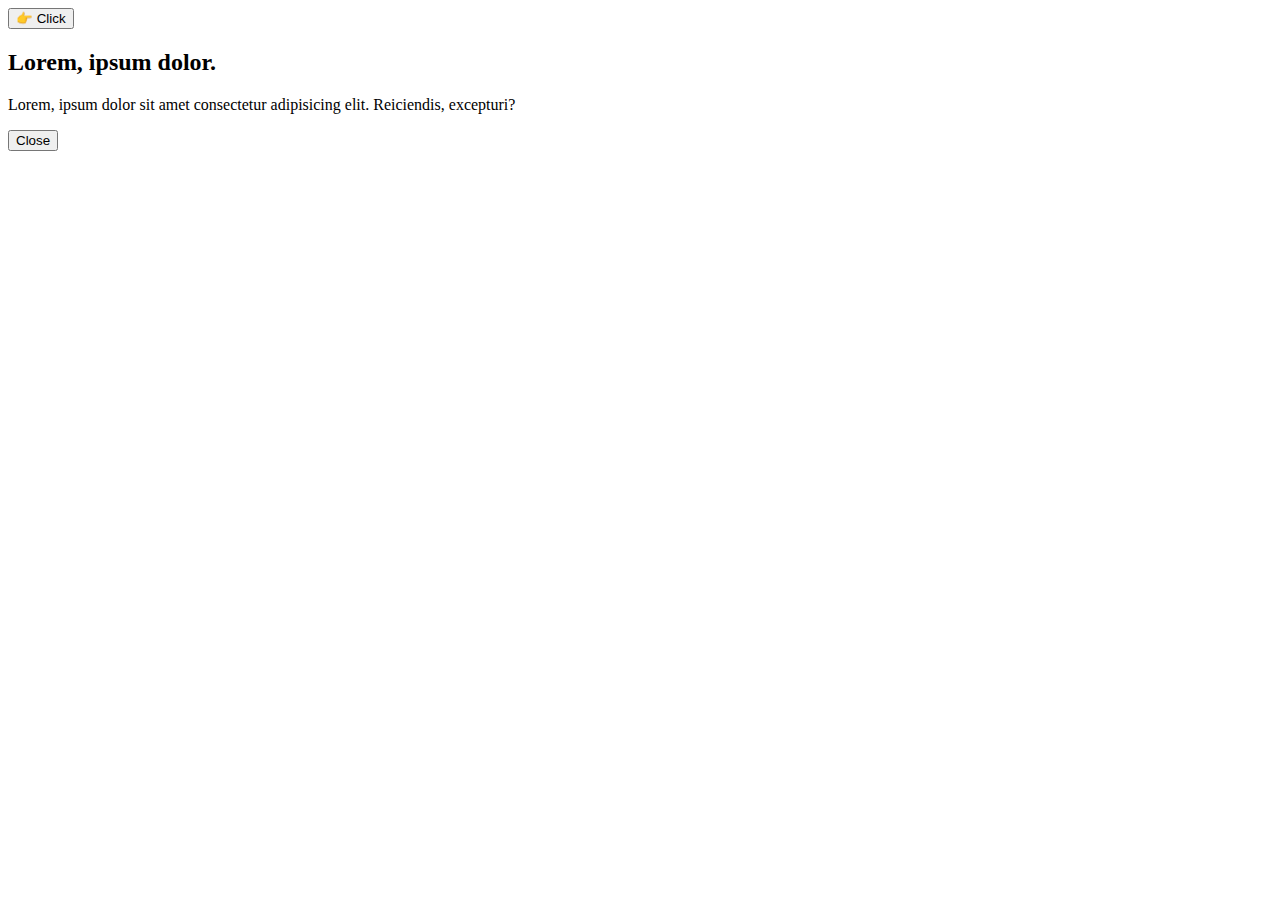
<file: react_practice/index.html>
<!DOCTYPE html>
<html lang="en">
  <head>
    <meta charset="UTF-8" />
    <meta http-equiv="X-UA-Compatible" content="IE=edge" />
    <meta name="viewport" content="width=device-width, initial-scale=1.0" />
    <link rel="stylesheet" href="style.css" />
    <title>Document</title>
  </head>
  <body>
    <button class="open">👉 Click</button>

    <div class="container">
      <div class="modal">
        <h2>Lorem, ipsum dolor.</h2>
        <p>
          Lorem, ipsum dolor sit amet consectetur adipisicing elit. Reiciendis,
          excepturi?
        </p>
        <button class="close">Close</button>
      </div>
    </div>

    <script src="./index.js"></script>
  </body>
</html>
</file>
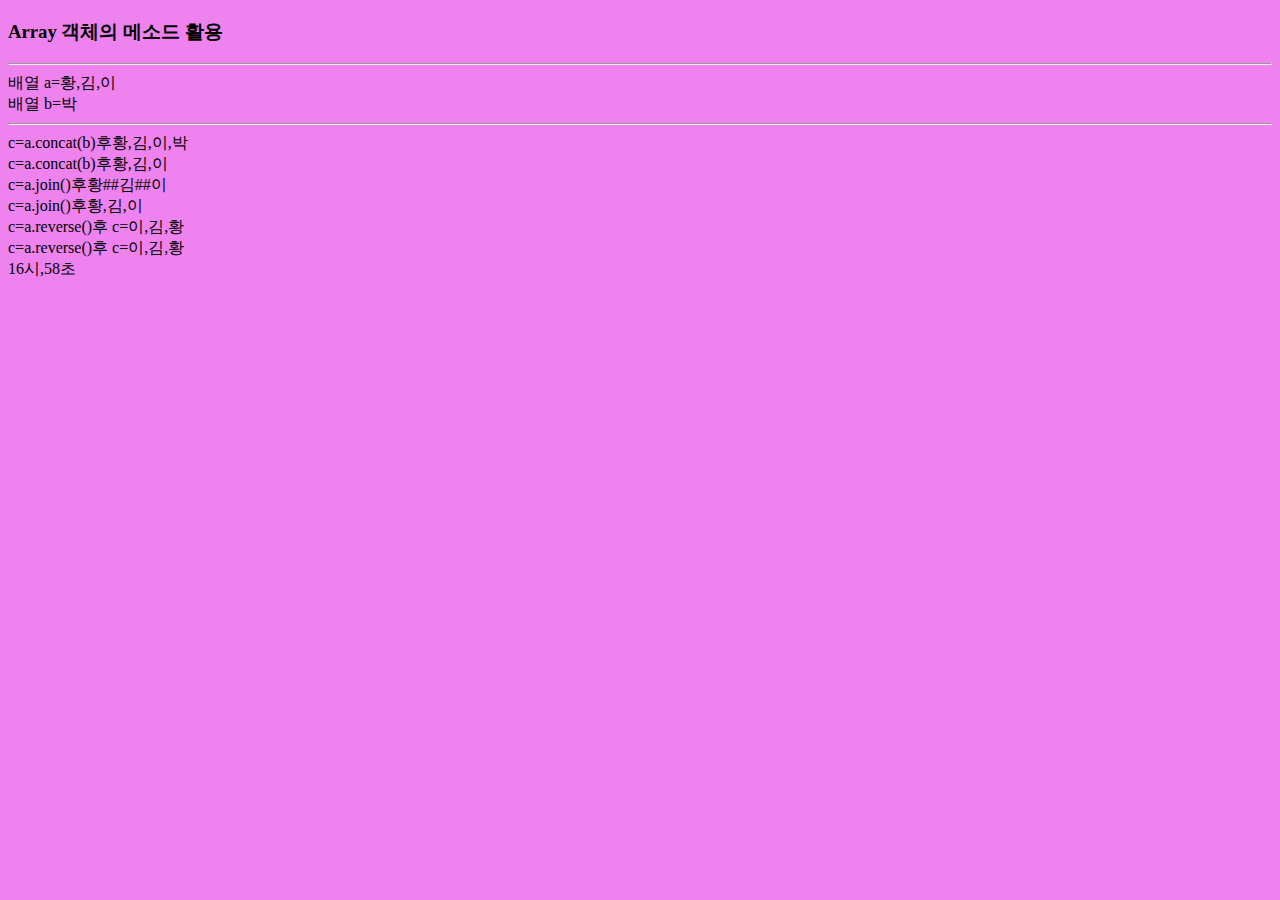
<file: html_css_js/day5.html>
<!DOCTYPE html>
<html>
<head><title>Array객체의 메소드활용</title>
	<script>
		function pr(msg,arr){
			document.write(msg+arr.toString()+"<br>");
		}
	</script>
</head>
<body>
<h3>Array 객체의 메소드 활용</h3>
<hr>
<script>
	var a = new Array("황","김","이");
	var b = new Array("박");
	var c;

	pr("배열 a=", a);
	pr("배열 b=",b);
	document.write("<hr>");

	c=a.concat(b);
	pr("c=a.concat(b)후",c);
	pr("c=a.concat(b)후",a);

	c=a.join("##");
	pr("c=a.join()후",c);
	pr("c=a.join()후",a);

	c=a.reverse();
	pr("c=a.reverse()후 c=",c);
	pr("c=a.reverse()후 c=",a);


	var current = new Date();
	if(current.getSeconds()%2 ==0)
		document.body.style.backgroundColor="violet";
	else
		document.body.style.backgroundColor="lightskyblue";

	document.write(current.getHours(),"시,");
	document.write(current.getSeconds(),"초<br>");
</script>
</body></html>
</file>
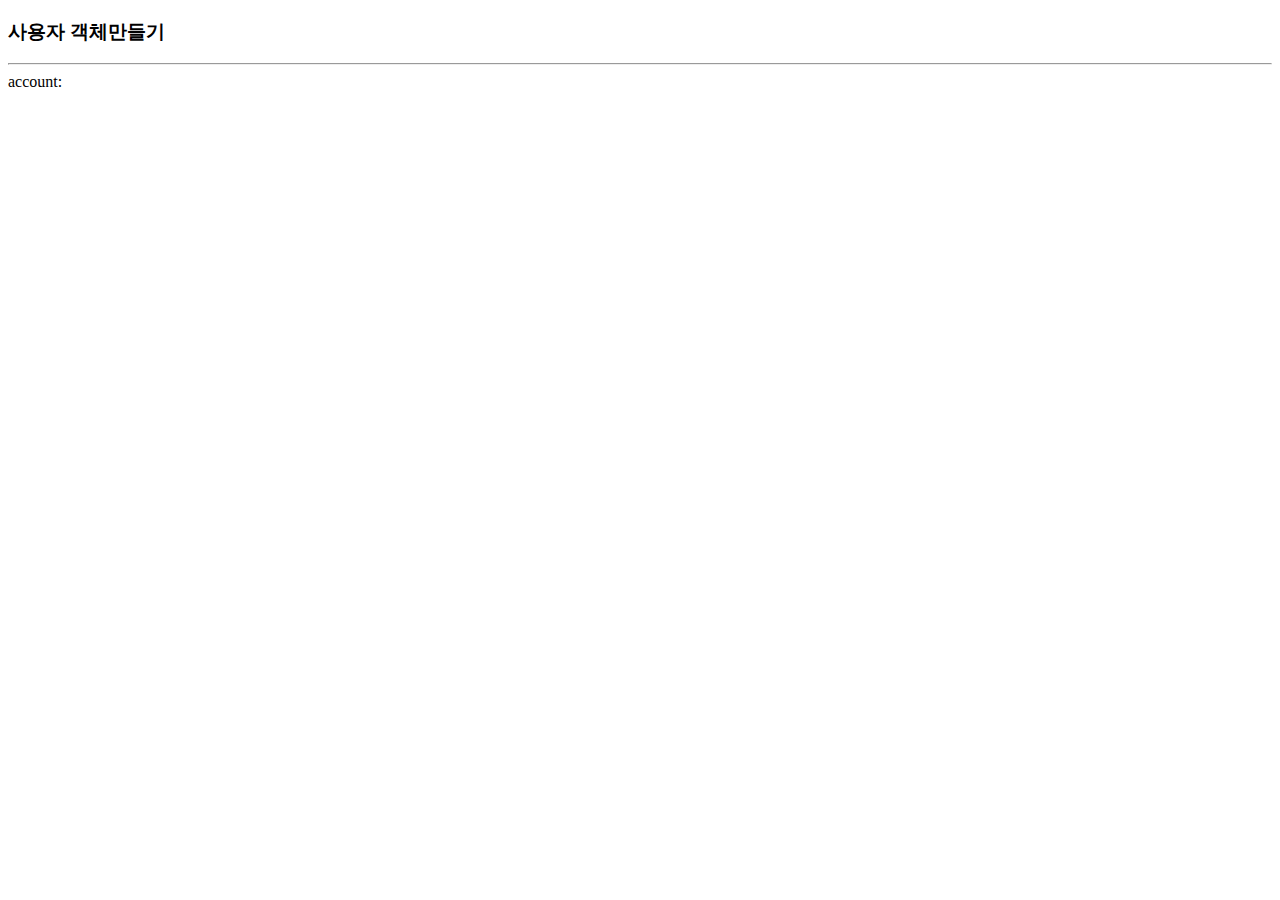
<file: html_css_js/day6.html>
<!DOCTYPE html>
<html>
<head><title>new object()로 사용자 객체 만들기</title>
	<script>
		function inquiry(){
			return this.balance;
		}
		function deposit(money){
			this.balance += money;
		}
		function withdraw(money){
			this.balance -= money;
			return money;
		}

		var account new Object();
		account.owner = "김태재";
		account.code = "111";
		account.balance = 35000;
		account.inquiry = inquiry;
		account.deposit = deposit;
		account.withdraw = withdraw;
		</script></head>
<body>
<h3>사용자 객체만들기</h3>
<hr>
<script>
	document.write("account:");
	document.write(account.owner+",");
	document.write(account.code+",");
	document.write(account.balance+"<br>");

	account.deposit(10000);
	document.write("10000원 저금 후 잔액은" + account.inquiry()+"<br>");
	account.withdraw(5000);
	document.write("5000원 인출후 잔액은" + account.inquiry()+"<br>");
	</script>
	</body>
	</html>
</file>
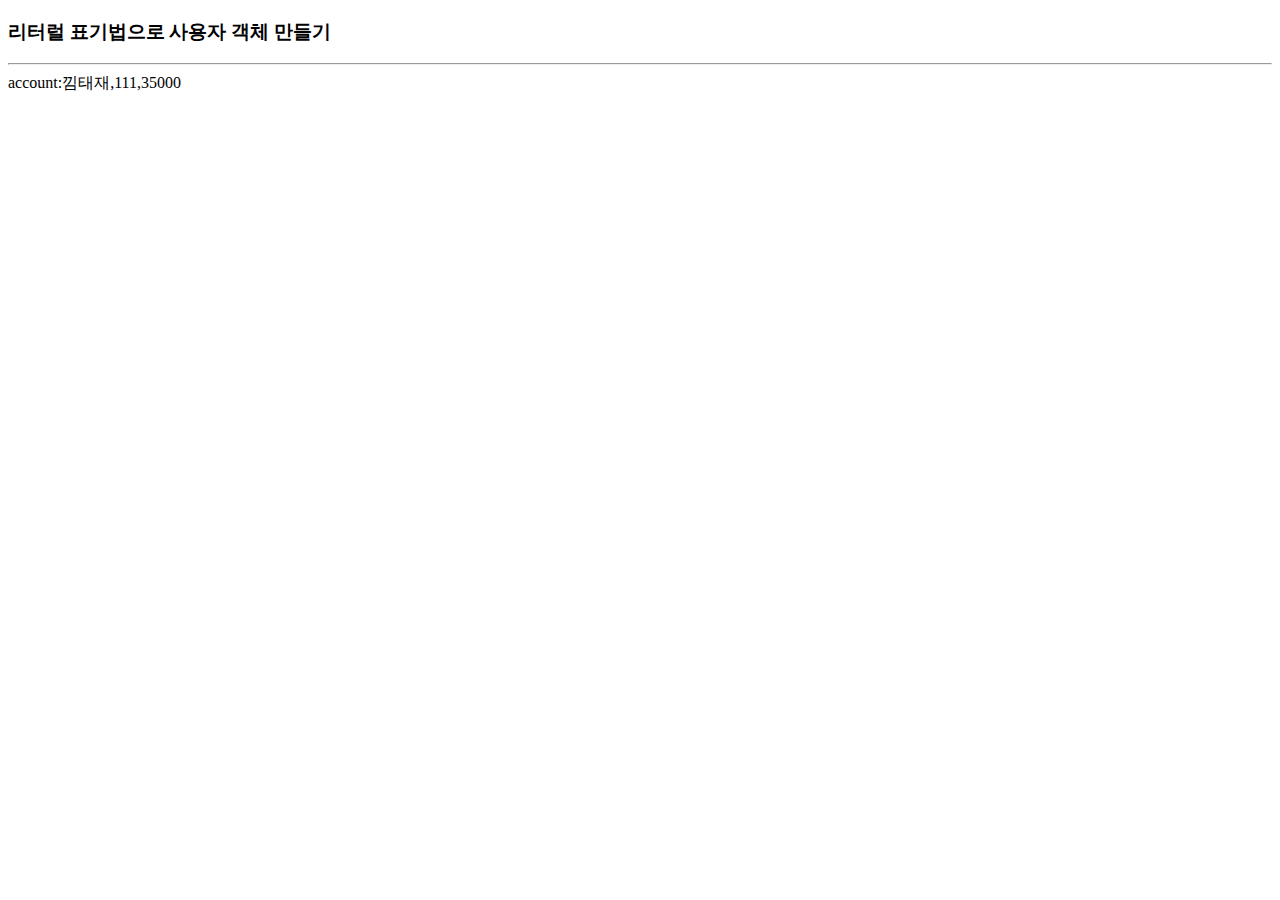
<file: html_css_js/day6_1.html>
<!DOCTYPE html>
<html>
<head><title>리터럴 표기법으로 사용자 객체 만들기</title>
<script>
	var account={
		owner:"낌태재",
		code:"111",
		balance:35000,

		inquiry: function(){
			return this.balance;
		},
		deposit: function(){
			this.balance += money;
	
		},
		withdraw:function(money){
			this.balance -= money;
			return money;
		}
	};
</script></head>
<body>
	<h3>리터럴 표기법으로 사용자 객체 만들기</h3>
	<hr>
	<script>
	document.write("account:");
	document.write(account.owner+",");
	document.write(account.code+",");
	document.write(account.balance+"<br>");

	account.deposit(10000);
	document.write("10000원 저금 후 잔액은" + account.inquiry()+"<br>");
	account.withdraw(5000);
	document.write("5000원 인출후 잔액은" + account.inquiry()+"<br>");
	</script>
	</body>
	</html>
</file>
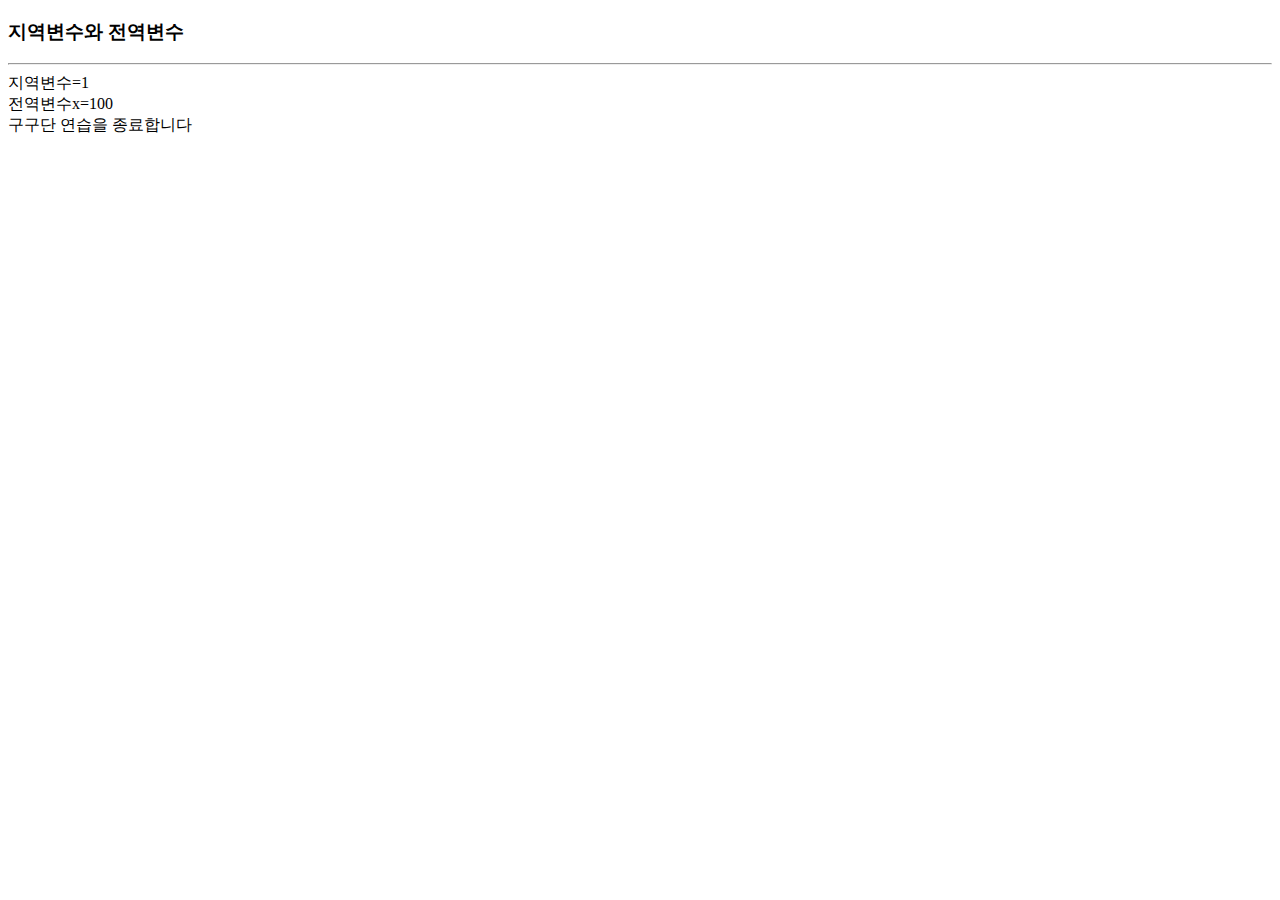
<file: html_css_js/iframe1.html>
<!DOCTYPE html>
<html>
<head>
	<title>첫번째 iframe</title>
<style>

#down:hover{
	position: relative;
	left:20px;
	top:20px;
	background:green;
}
#up:hover{
	position :relative;
	right : 20px;
	bottom: 20px;
	background: green;
}
#float{
	float :right;
	border:1px dotted black;
	width : 8em;
	padding :0.25em;
	margin:1em;
}
</style>
<script>
	function randomInt(){
		return Math.floor(Math.random()*9)+1;
	}
</script>
</head>
<body>
	<h3>지역변수와 전역변수</h3>
<hr>
<script>
var x=100;

function f(){
	var x=1;
	
	document.write("지역변수="+x);
	document.write("<br>");
	document.write("전역변수x="+this.x);
	document.write("<br>");
}
f();
var ques = randomInt()+"*"+ randomInt();
var user = prompt(ques+"값은 얼마입니까?",0);
if(user==null){
	document.write("구구단 연습을 종료합니다");
}
else{
	var ans = eval(ques);
	if(ans==user)
		document.write("정답!");
	else
		document.write("아니오");
	document.write(ques+"="+"<strong>"+ans+"</strong>입니다<br>");
}
</script>



</body></html>
</file>
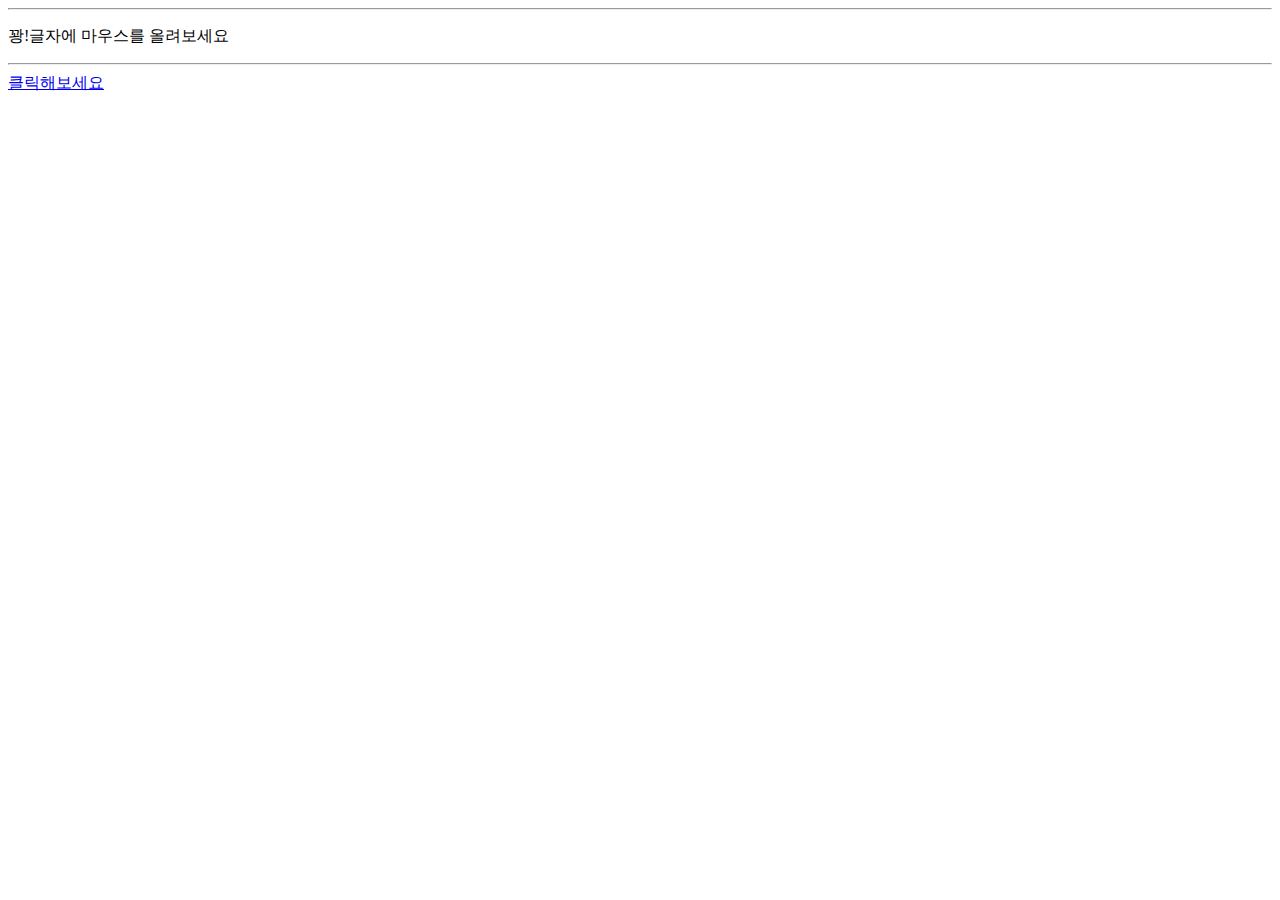
<file: html_css_js/iframe2.html>
<!DOCTYPE html>
<html>
<head>
	<title>전환</title>
<script>
	function over(obj){
		obj.src="./baseball.jpg";

	}
</script>

<style>
	span{
		transition:font-size 2s;
	}
	span:hover{
		font-size:500%;
	}
</style>
</head>
<body>
<hr>
<p><span>꽝!</span>글자에 마우스를 올려보세요</p>
<hr>
<a href="javascript:alert('클릭하셨나요?')">클릭해보세요</a>
	
</body></html>
</file>
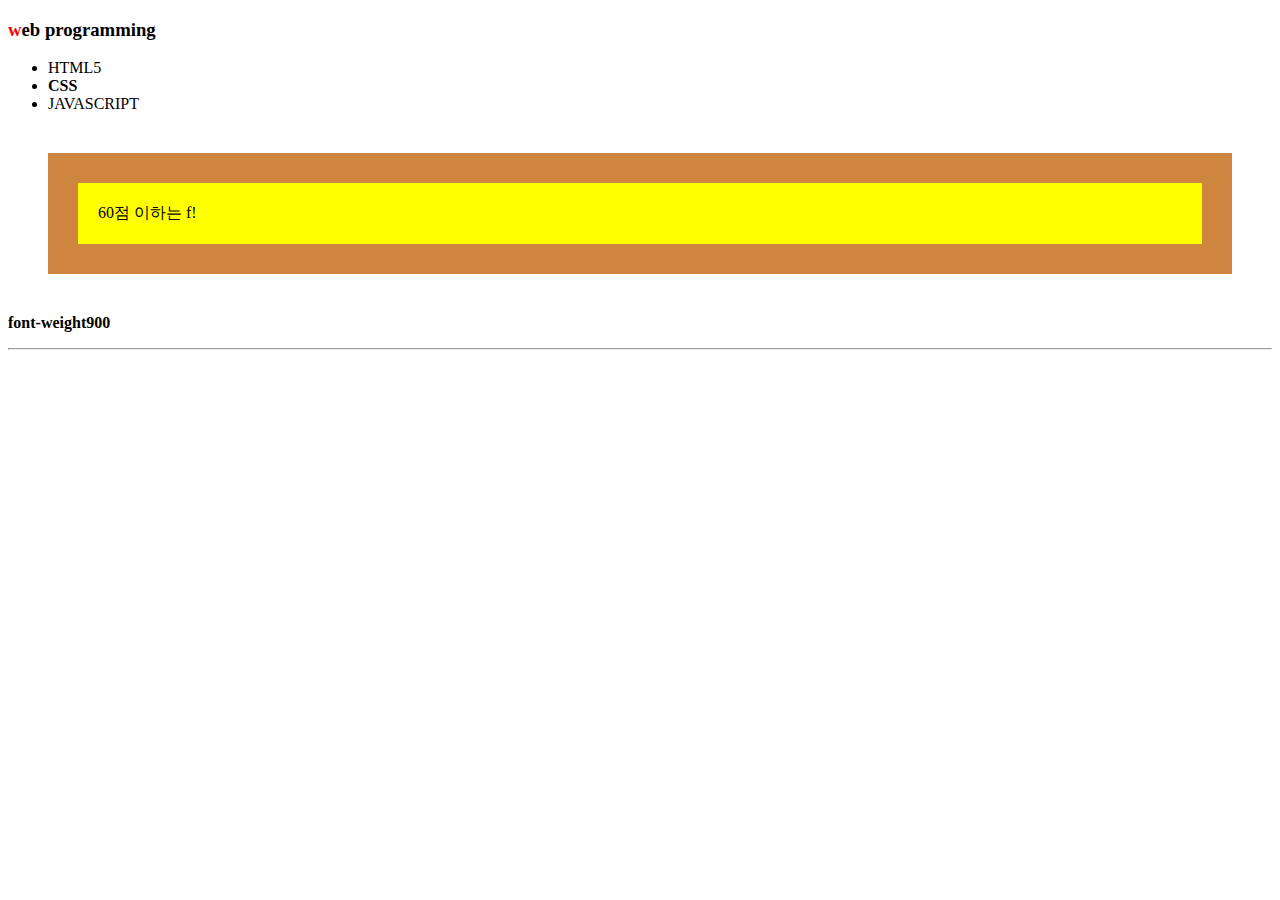
<file: html_css_js/test2.html>
<!DOCTYPE html>
<html>
<head>
	<title>툴팁 달기</title>
<style>
	@import url(mystyle.css);
</style>

</head>
<body >
	<h3>web programming</h3>
<ul>
	<li>HTML5</li>
	<li><strong>CSS</strong></li>
	<li>JAVASCRIPT</li>
</ul>
<div class="box">60점 이하는 f!</div>
<p style="font-weight:900">font-weight900</p>
<hr>	
</body>
</html>
</file>
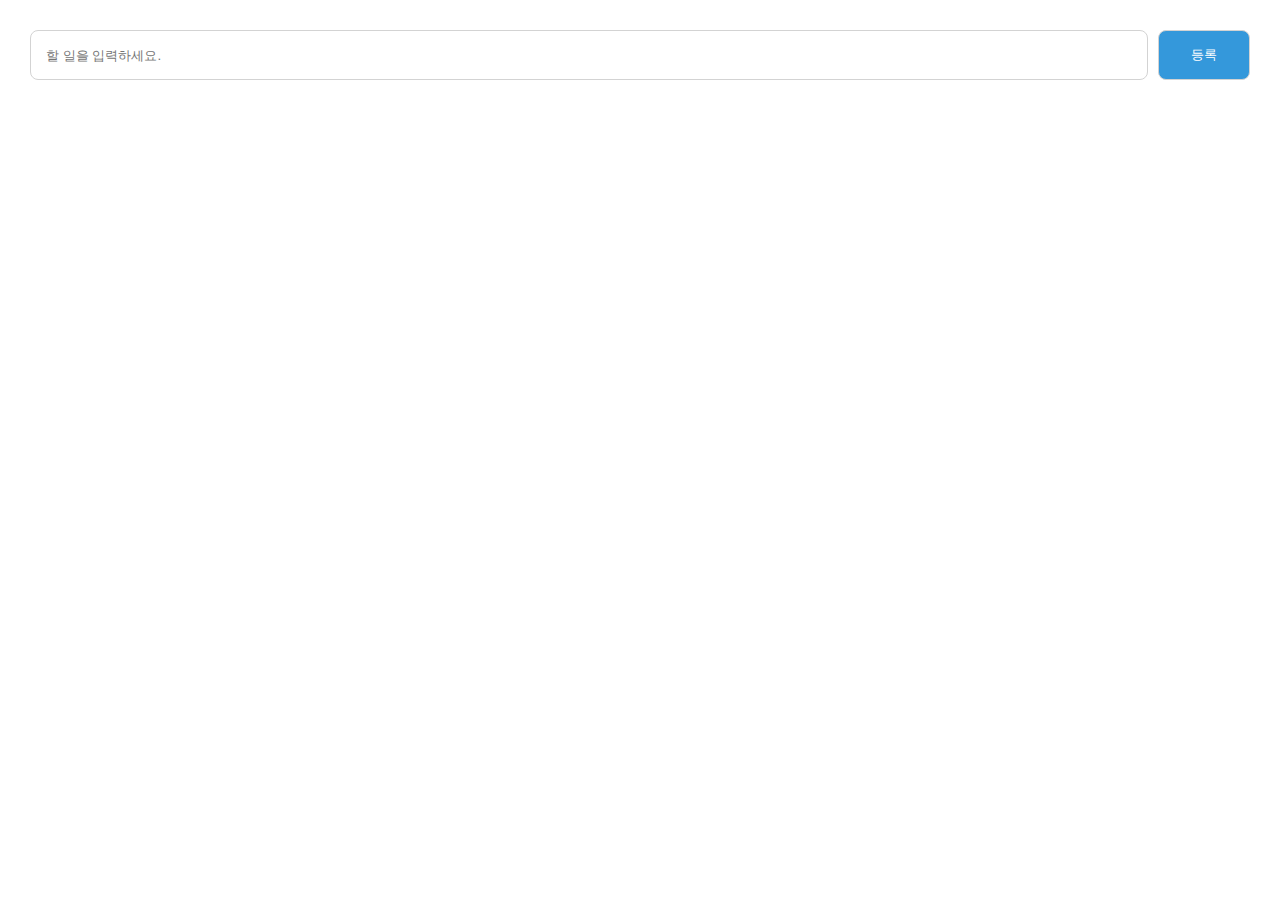
<file: react_practice/todo.html>
<!DOCTYPE html>
<html lang="en">
  <head>
    <meta charset="UTF-8" />
    <meta http-equiv="X-UA-Compatible" content="IE=edge" />
    <meta name="viewport" content="width=device-width, initial-scale=1.0" />
    <link rel="stylesheet" href="todo.css" />
    <title>Document</title>
  </head>
  <body>
    <form>
      <input type="text" placeholder="할 일을 입력하세요." />
      <button>등록</button>
    </form>

    <ul></ul>

    <script src="./todo.js"></script>
  </body>
</html>
</file>
<file: react_practice/style.css>
/** {
    margin: 0;
    padding: 0;
    box-sizing: border-box;
  }
  
  body {
    font-family: -apple-system, BlinkMacSystemFont, 'Segoe UI', Roboto, Oxygen,
      Ubuntu, Cantarell, 'Open Sans', 'Helvetica Neue', sans-serif;
    display: flex;
    height: 100vh;
    flex-direction: column;
    justify-content: center;
    align-items: center;
  }
  
  button {
    height: 50px;
    border-radius: 15px;
    border: none;
    width: 200px;
    color: white;
    background-color: #3498db;
    cursor: pointer;
    font-size: 1rem;
  }
  
  button:hover {
    background-color: #2980b9;
  }
  
  .container {
    position: absolute;
    top: 0;
    left: 0;
    width: 100vw;
    height: 100vh;
    display: none;
    flex-direction: column;
    justify-content: center;
    align-items: center;
  }
  
  .modal {
    display: flex;
    flex-direction: column;
    justify-content: center;
    align-items: center;
    max-width: 80%;
    row-gap: 15px;
    padding: 30px;
    border: 1px solid lightgray;
    border-radius: 7px;
    box-shadow: 3px 5px 15px rgba(0, 0, 0, 0.2);
  }*/
</file>
<file: react_practice/todo.css>
* {
    margin: 0;
    padding: 0;
    box-sizing: border-box;
  }
  
  body {
    font-family: -apple-system, BlinkMacSystemFont, 'Segoe UI', Roboto, Oxygen,
      Ubuntu, Cantarell, 'Open Sans', 'Helvetica Neue', sans-serif;
    padding: 30px;
  }
  
  form {
    width: 100%;
    height: 50px;
    display: flex;
    column-gap: 10px;
  }
  
  input,
  button {
    border: 1px solid lightgrey;
    border-radius: 8px;
  }
  
  input {
    width: 100%;
    padding: 0 15px;
    outline: none;
  }
  
  button {
    width: 100px;
    background-color: #3498db;
    color: white;
  }
  
  button:hover {
    background-color: #2980b9;
  }
  
  ul {
    list-style: none;
    margin: 20px 10px;
  }
  
  li {
    border-bottom: 1px dotted lightgray;
    padding-bottom: 7px;
    margin-bottom: 7px;
  }
</file>
